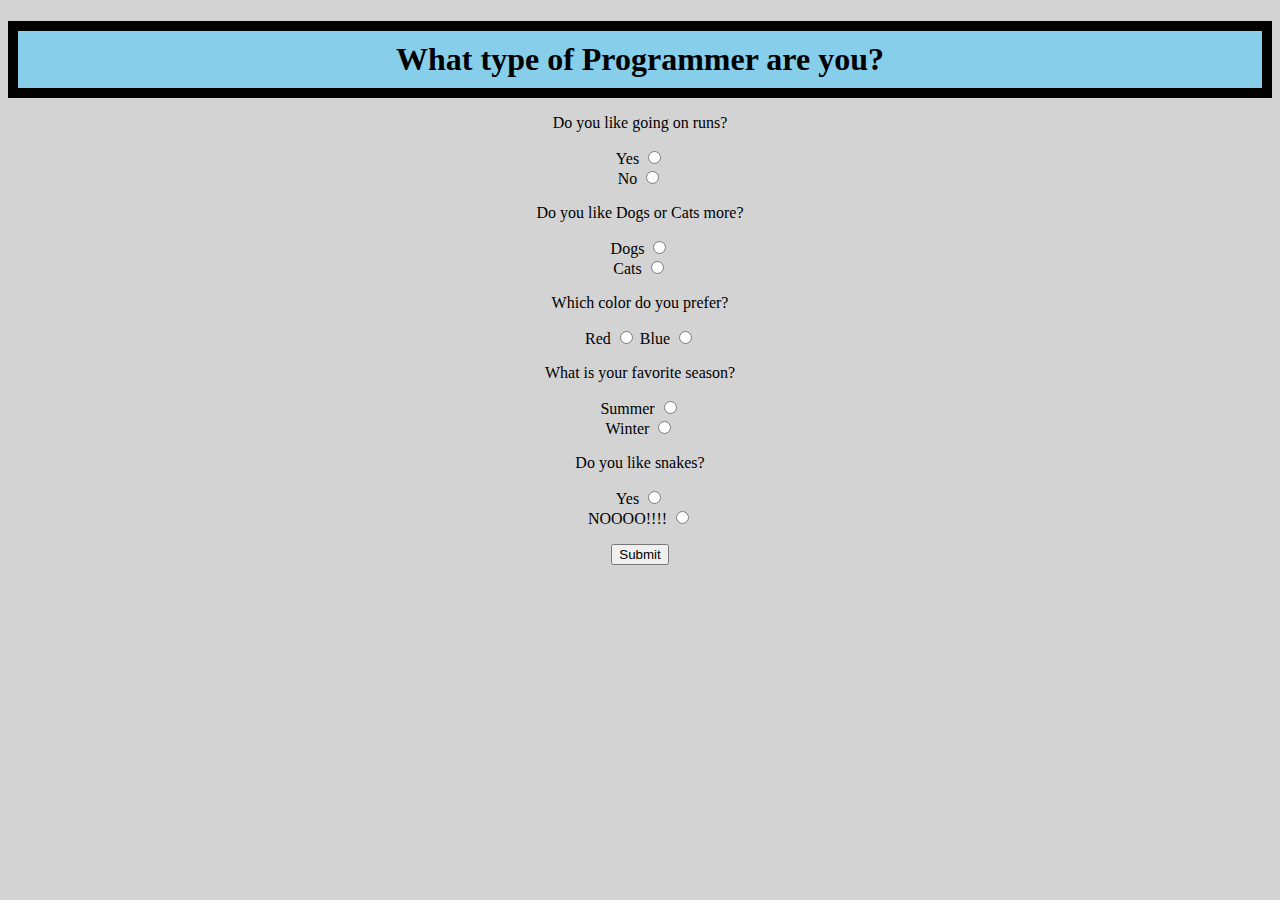
<file: index.html>
<!DOCTYPE html>
<html lang="en-US">
<head>
  <title>Programming Language Suggester</title>
  <link rel="stylesheet" href="css/styles.css" type="text/css">
  <script src="js/scripts.js"></script>
</head>
<body>
  <h1>What type of Programmer are you?</h1>
    <form id="radio-form">
      <p>Do you like going on runs?</p>
      <label for="yes">  Yes</label>
      <input type="radio" name="run" value="yes">
      <br>
      <label for="no">No</label>
      <input type="radio" name="run" value="no">
      <br>
      <p>Do you like Dogs or Cats more?</p>
      <label for="dogs">Dogs</label>
      <input type="radio" name="pets" value="dogs">
      <br>
      <label for="cats">Cats</label>
      <input type="radio" name="pets" value="cats">
      <br>
      <p>Which color do you prefer?</p>
      <label for="red">Red</label>
      <input type="radio" name="color" value="red">
      <label for="blue">Blue</label>
      <input type="radio" name="color" value="blue">
      <br>
      <p>What is your favorite season?</p>
      <label for="summer">Summer</label>
      <input type="radio" name="season" value="summer"> 
      <br>
      <label for="winter">Winter</label>
      <input type="radio" name="season" value="winter">
      <br>
      <p>Do you like snakes?</p>
      <label for="yes1">Yes</label>
      <input type="radio" name="snake" value="yes1">
      <br>
      <label for="no1">NOOOO!!!!</label>
      <input type="radio" name="snake" value="no1">  
      <br>
      <p></p>
      <button type="submit">Submit </button>
      </form>
    <button type="reset" id="reset" class="hidden">Reset </button>
    <div id="python" class="hidden">
      <h2>Python</h2>
      <img src="img/python.jpeg" alt="Picture of Python">
    </div>
      <div id="swift" class="hidden">
      <h2>Swift</h2>
      <img src="img/swift.jpeg" alt="Picture of Swift">
    </div>
      <div id="ruby" class="hidden">
      <h2>Ruby</h2>
      <img src="img/ruby.png" alt="Picture of Ruby">
    </div>
      <div id="error" class="hidden">
        <h2>Error</h2>
        <img src="img/error.jpeg" alt="Picture of Error">
      </div>
  <h3 class="hidden" id="results">Results</h3>
</body>
</html>
</file>
<file: css/styles.css>
.hidden {
  display: none;
}
body {
  background-color: lightgray;
}

h1 {
  width: 100%;
  padding: 10px;
  border: solid black;
  border-width: 10px;
  background-color: skyblue;
  margin-bottom: 10px;
  box-sizing: border-box;
  box-align: center;
  text-align: center;
}

form {
  text-align: center;
}

h3 {
  text-align: center;
}

h3 {
  width: 50%;
  padding: 10px;
  border: solid black;
  border-width: 5px;
  background-color: green;
  margin-bottom: 5px;
  box-sizing: border-box;
  box-align: center;
  text-align: center;
}
</file>
